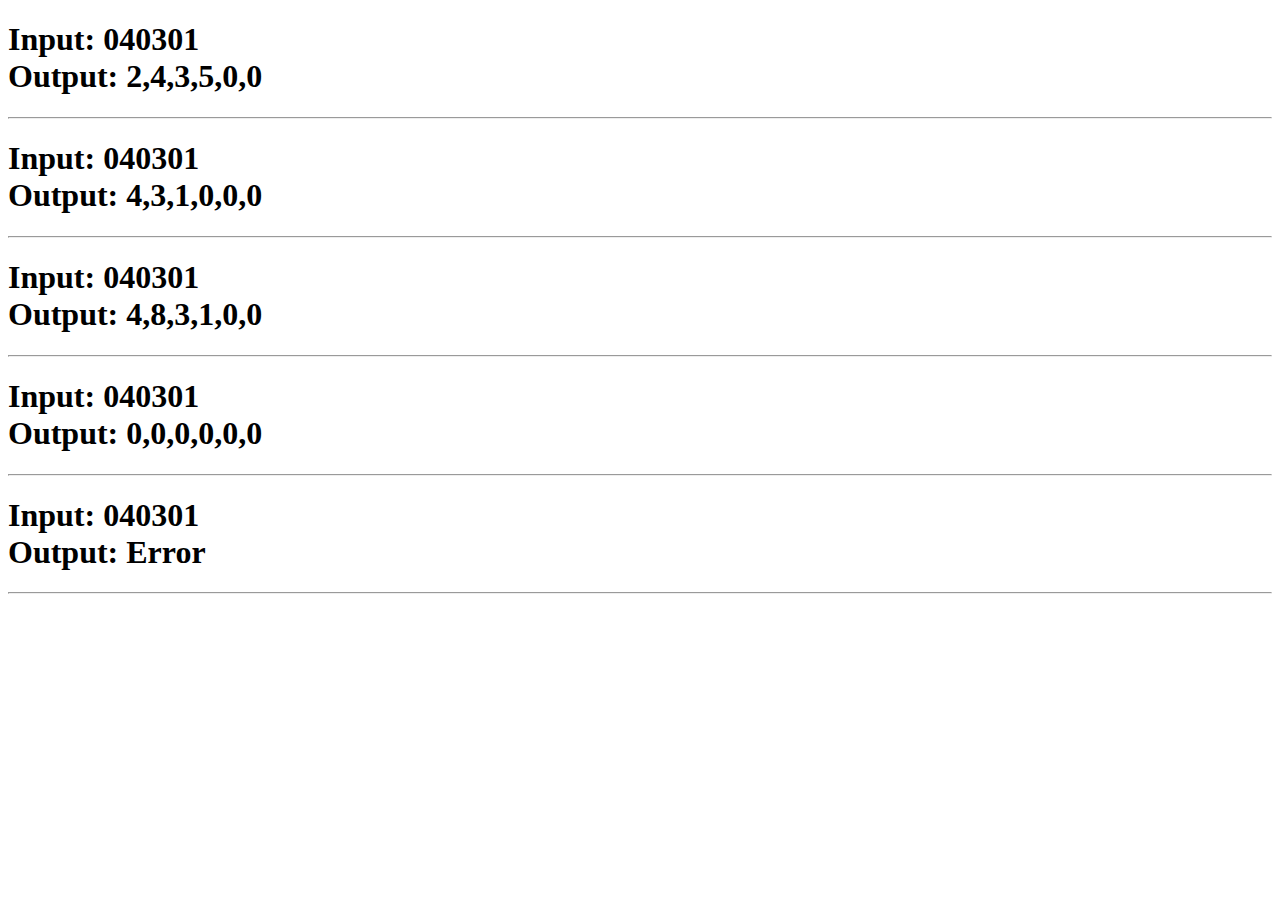
<file: test 1/index.html>
<!DOCTYPE html>
<html lang="en">
<head>
    <meta charset="UTF-8">
    <meta name="viewport" content="width=device-width, initial-scale=1.0">
    <title>Test 1</title>
</head>
<body>
    <h1>Input: 040301 <br> Output: <span id="output0"></span></h1>
    <hr>
    <h1>Input: 040301 <br> Output: <span id="output1"></span></h1>
    <hr>
    <h1>Input: 040301 <br> Output: <span id="output2"></span></h1>
    <hr>
    <h1>Input: 040301 <br> Output: <span id="output3"></span></h1>
    <hr>
    <h1>Input: 040301 <br> Output: <span id="output4">Error</span></h1>
    <hr>
    <script src="script.js"></script>
</body>
</html>
</file>
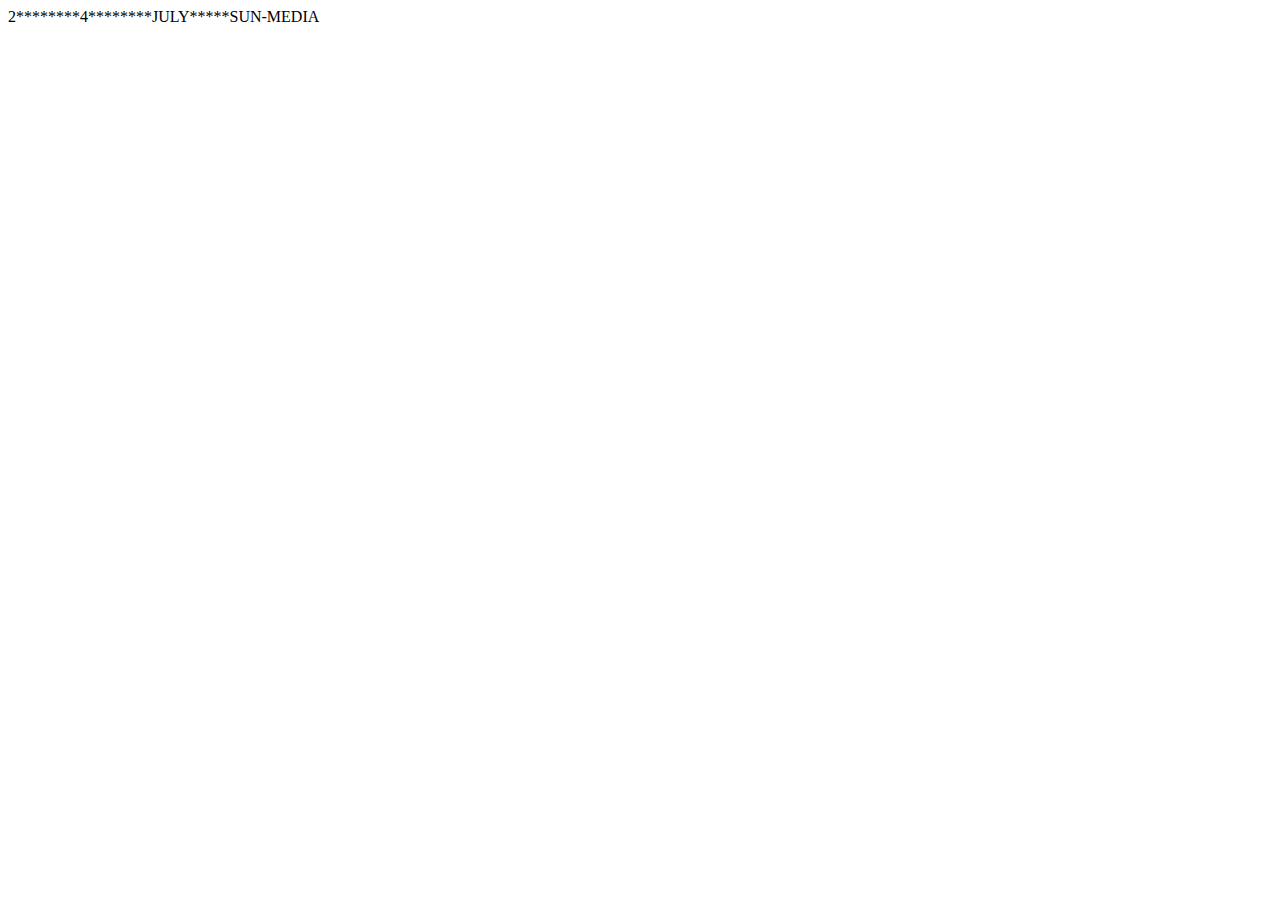
<file: test 2/index.html>
<!DOCTYPE html>
<html lang="en">
<head>
    <meta charset="UTF-8">
    <meta name="viewport" content="width=device-width, initial-scale=1.0">
    <title>Test 2</title>
</head>
<body>

    <script src="script.js"></script>
</body>
</html>
</file>
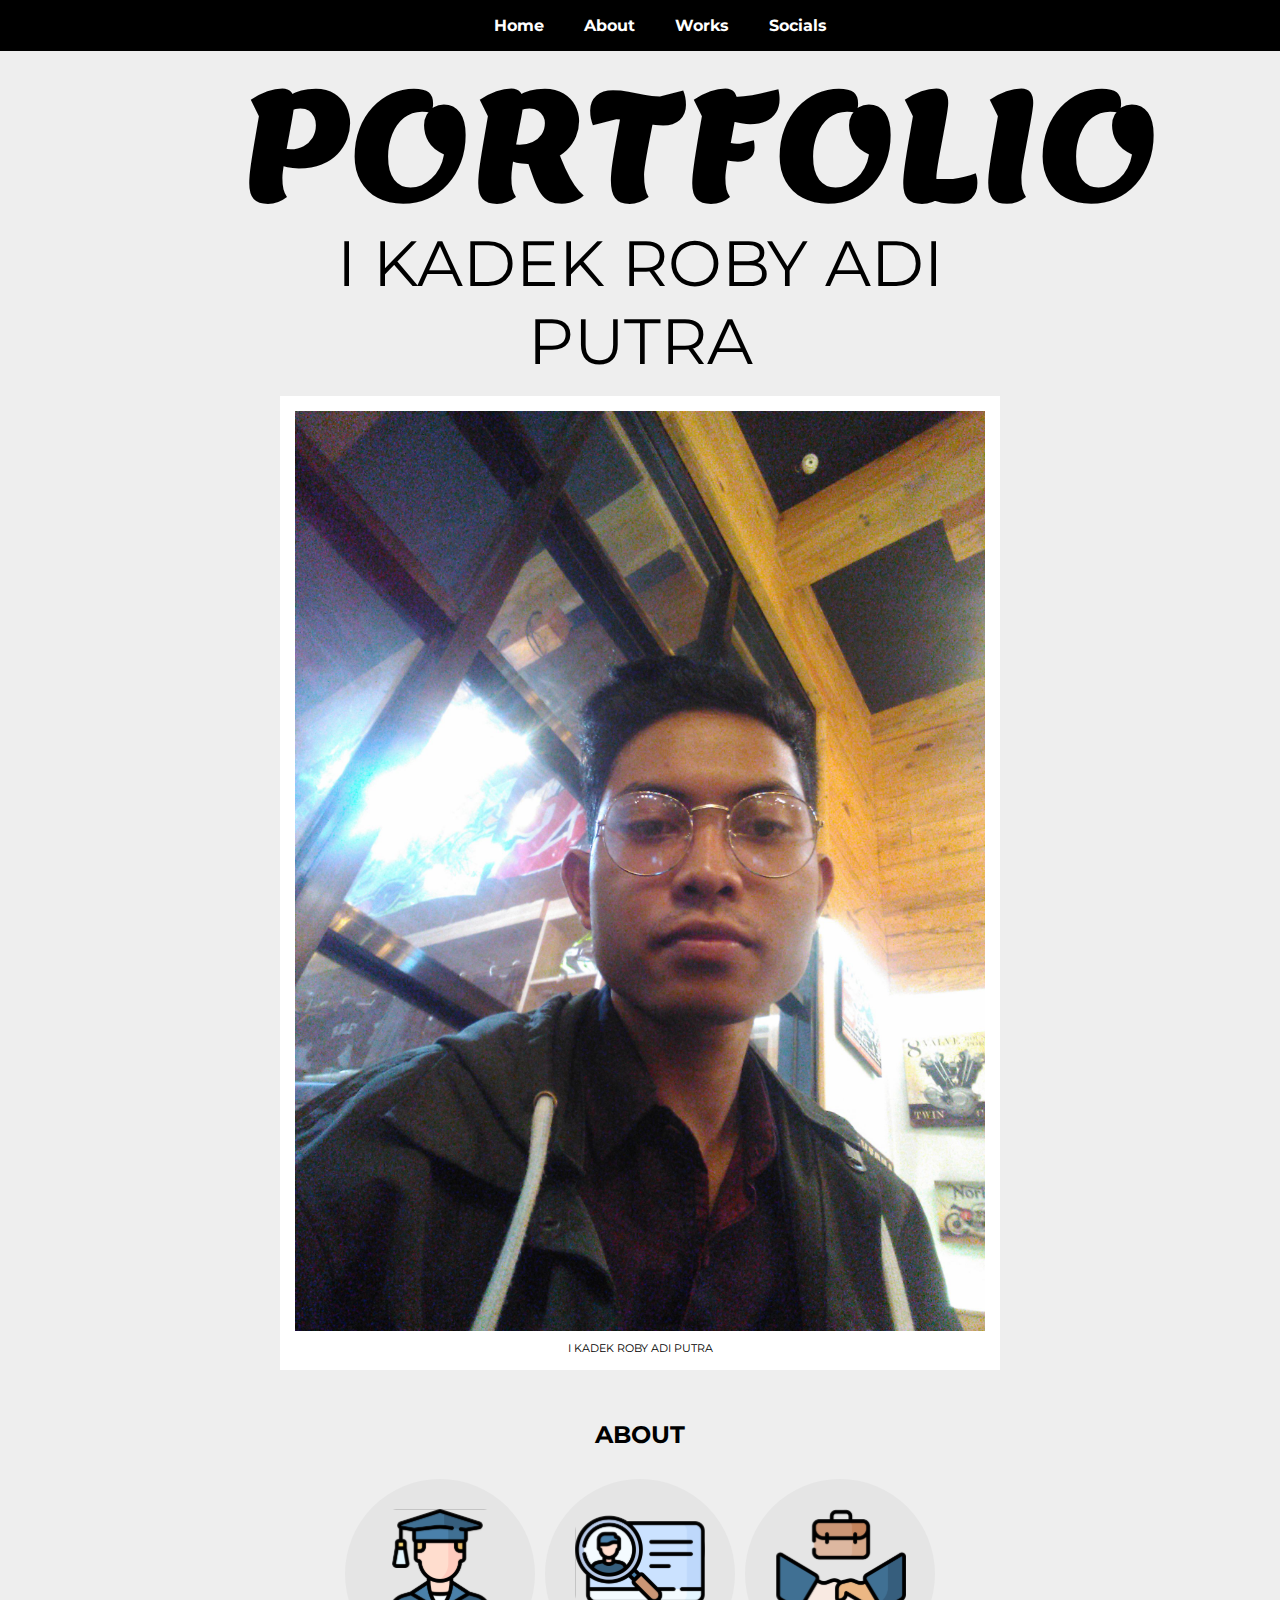
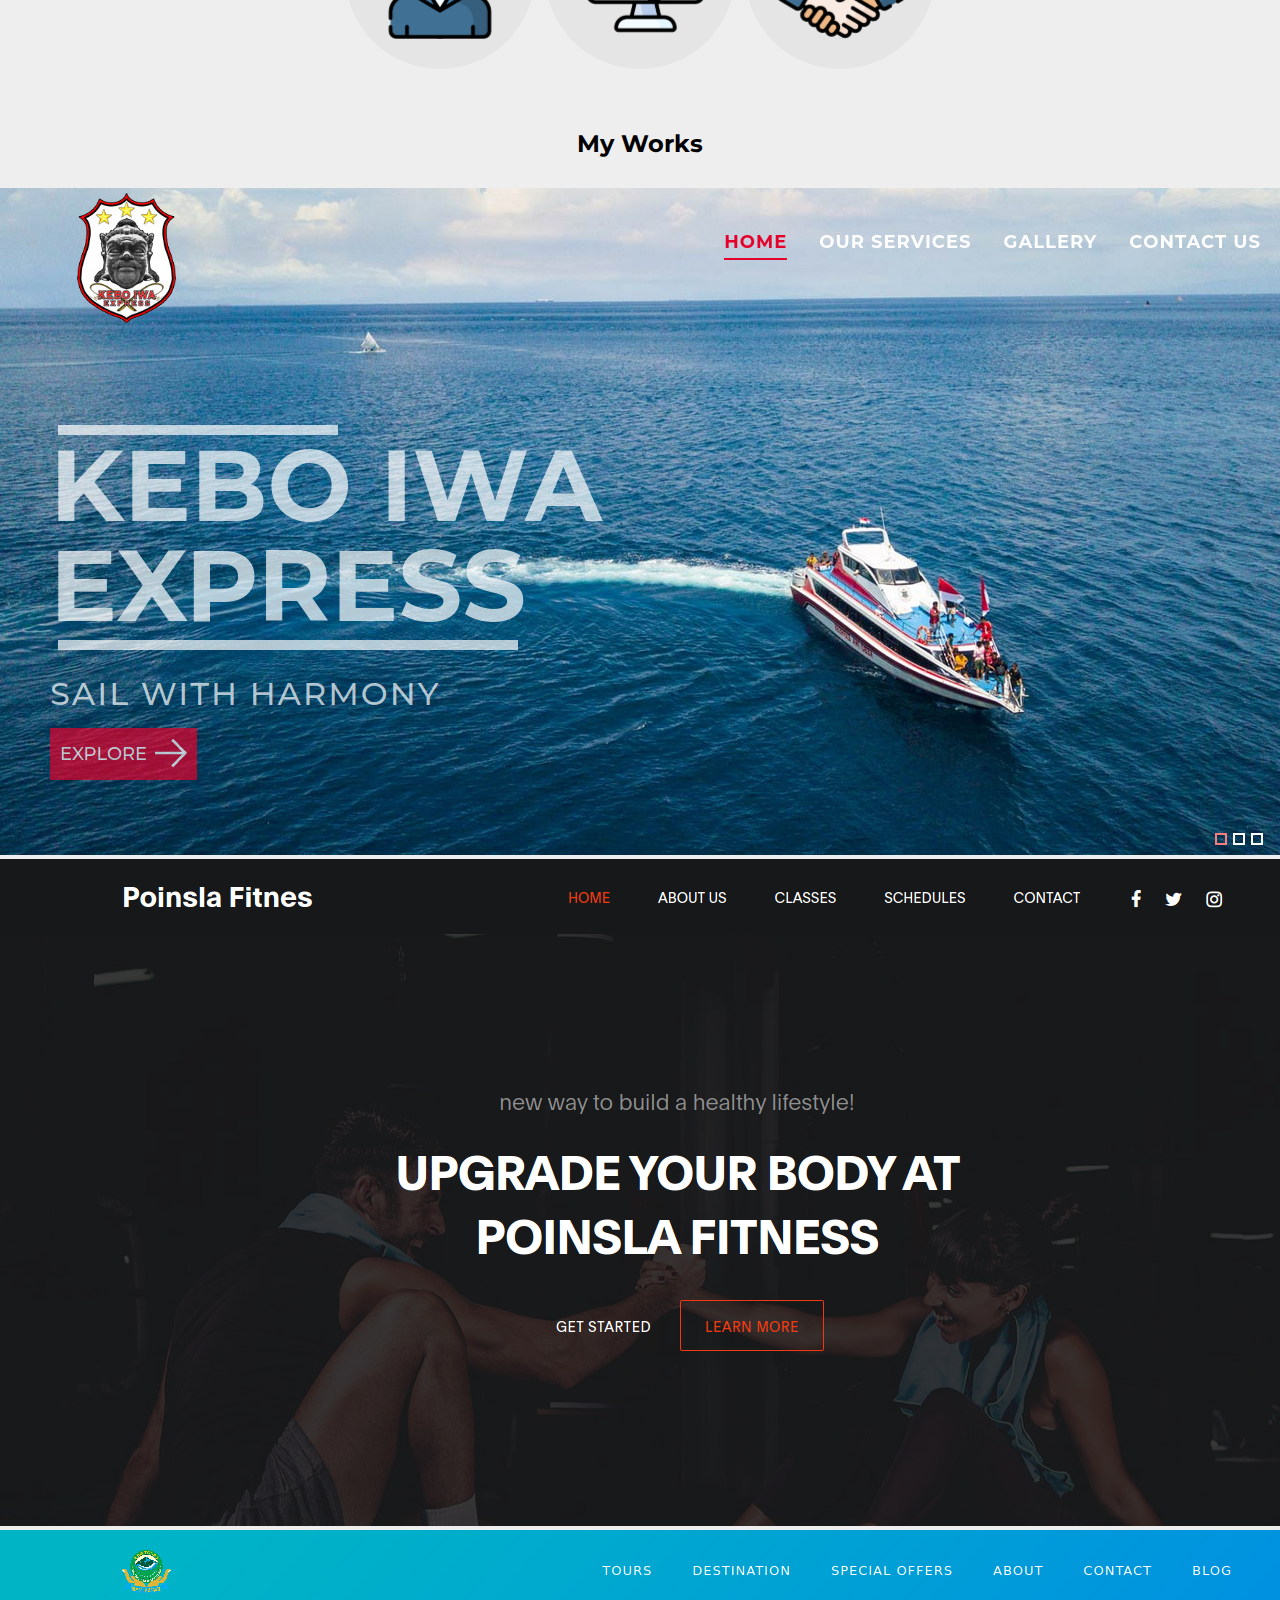
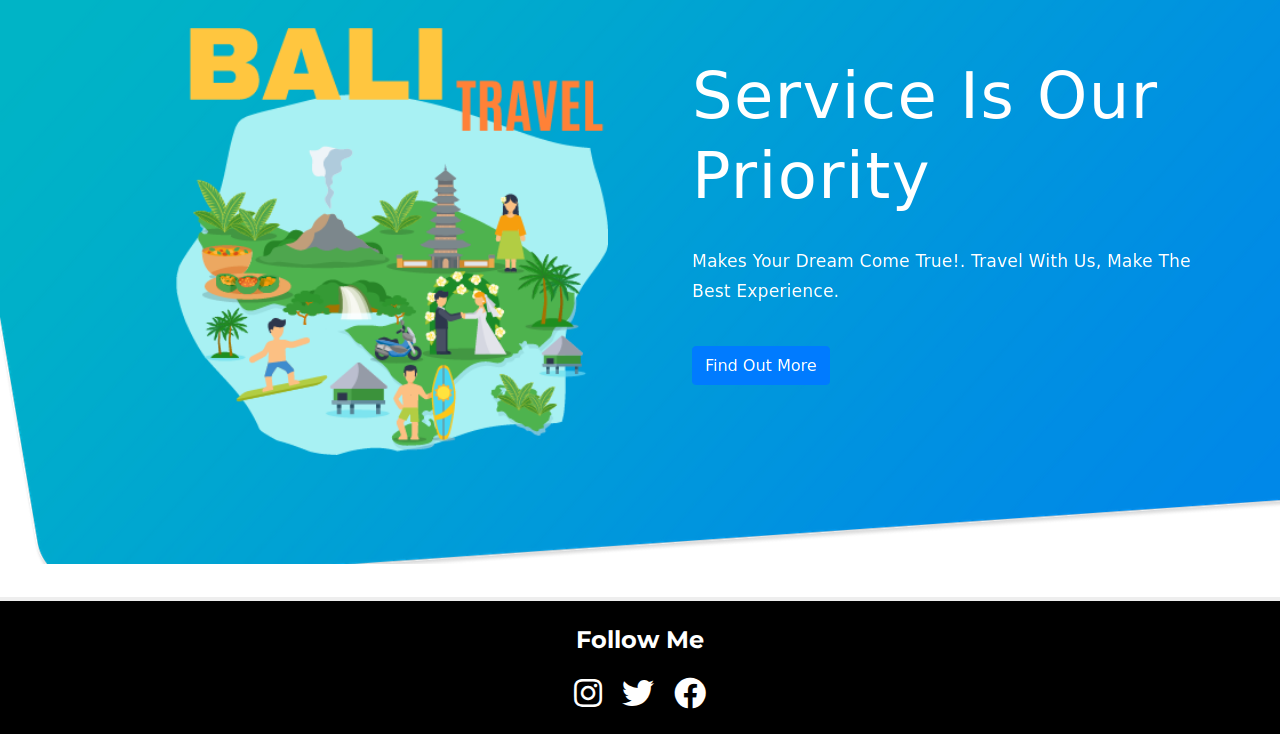
<file: test 3/layout 1/index.html>
<!DOCTYPE html>
<html lang="en">
<head>
  <meta charset="UTF-8">
  <meta http-equiv="X-UA-Compatible" content="IE=edge">
  <meta name="viewport" content="width=device-width, initial-scale=1.0">
  <title>My Portfolio</title>
  <link rel="stylesheet" href="assets/css/style.css">
  <link rel="stylesheet" href="assets/fonts/css/all.min.css">
</head>
<body>
  <nav>
    <ul>
      <li><a href="#home">Home</a></li>
      <li><a href="#about">About</a></li>
      <li><a href="#works">Works</a></li>
      <li><a href="#socials">Socials</a></li>
    </ul>  
  </nav>
  
  <section id="home">
    <h1 id="title">PORTFOLIO</h1>
    <p class="tagline">I KADEK ROBY ADI PUTRA</p>
    
    <figure id="img-div">
      <img src="assets/images/roby-profile.jpeg" alt="Roby-portfolio" id="image">
      <figcaption id="img-caption">I KADEK ROBY ADI PUTRA</figcaption>
    </figure>
  </section>
  
  <section id="about">
    <h2>ABOUT</h2>
    <ul>
      <li class="about">
          <img src="assets/images/about/icon-about-1.svg" alt="About logo 1" class="about-img">
          <div class="about-overlay">
            <div class="about-title">Education</div>
            <div class="about-title">Lorem ipsum dolor sit amet.</div>
          </div>
      </li>
      <li class="about">
        <img src="assets/images/about/icon-about-2.svg" alt="About logo 2" class="about-img">
        <div class="about-overlay">
          <div class="about-title">Expertice</div>
          <div class="about-title">Lorem ipsum dolor sit amet.</div>
        </div>
    </li>
    <li class="about">
      <img src="assets/images/about/icon-about-3.svg" alt="About logo 3" class="about-img">
      <div class="about-overlay">
        <div class="about-title">Experience</div>
        <div class="about-title">Lorem ipsum dolor sit amet.</div>
      </div>
  </li>
    </ul>
  </section>
  
  
  <section id="works">
    <h2>My Works</h2>
  <div class="video-list">
    <img src="assets/images/works/kbi-home.jpg" alt="About logo 3" class="about-img">
    
    <img src="assets/images/works/Screenshot_2021-01-28 Poinsla Helth Fitnes.png" alt="About logo 3" class="about-img">
    
    <img src="assets/images/works/Screenshot_2021-01-29 BBM Tours Lets Travel With Us .png" alt="About logo 3" class="about-img">
  </div>
    
  </section>
  <section id="socials">
    <h2>Follow Me</h2>
    <ul>
      <li><a href="https://instagram.com/roby_hjz" target="_blank"><i class="fab fa-instagram"></i></a></li>
      <li><a href="#" target="_blank"><i class="fab fa-twitter"></i></a></li>
      <li><a href="#" target="_blank"><i class="fab fa-facebook"></i></a></li>
    </ul>
  </section>
  
</body>
</html>
</file>
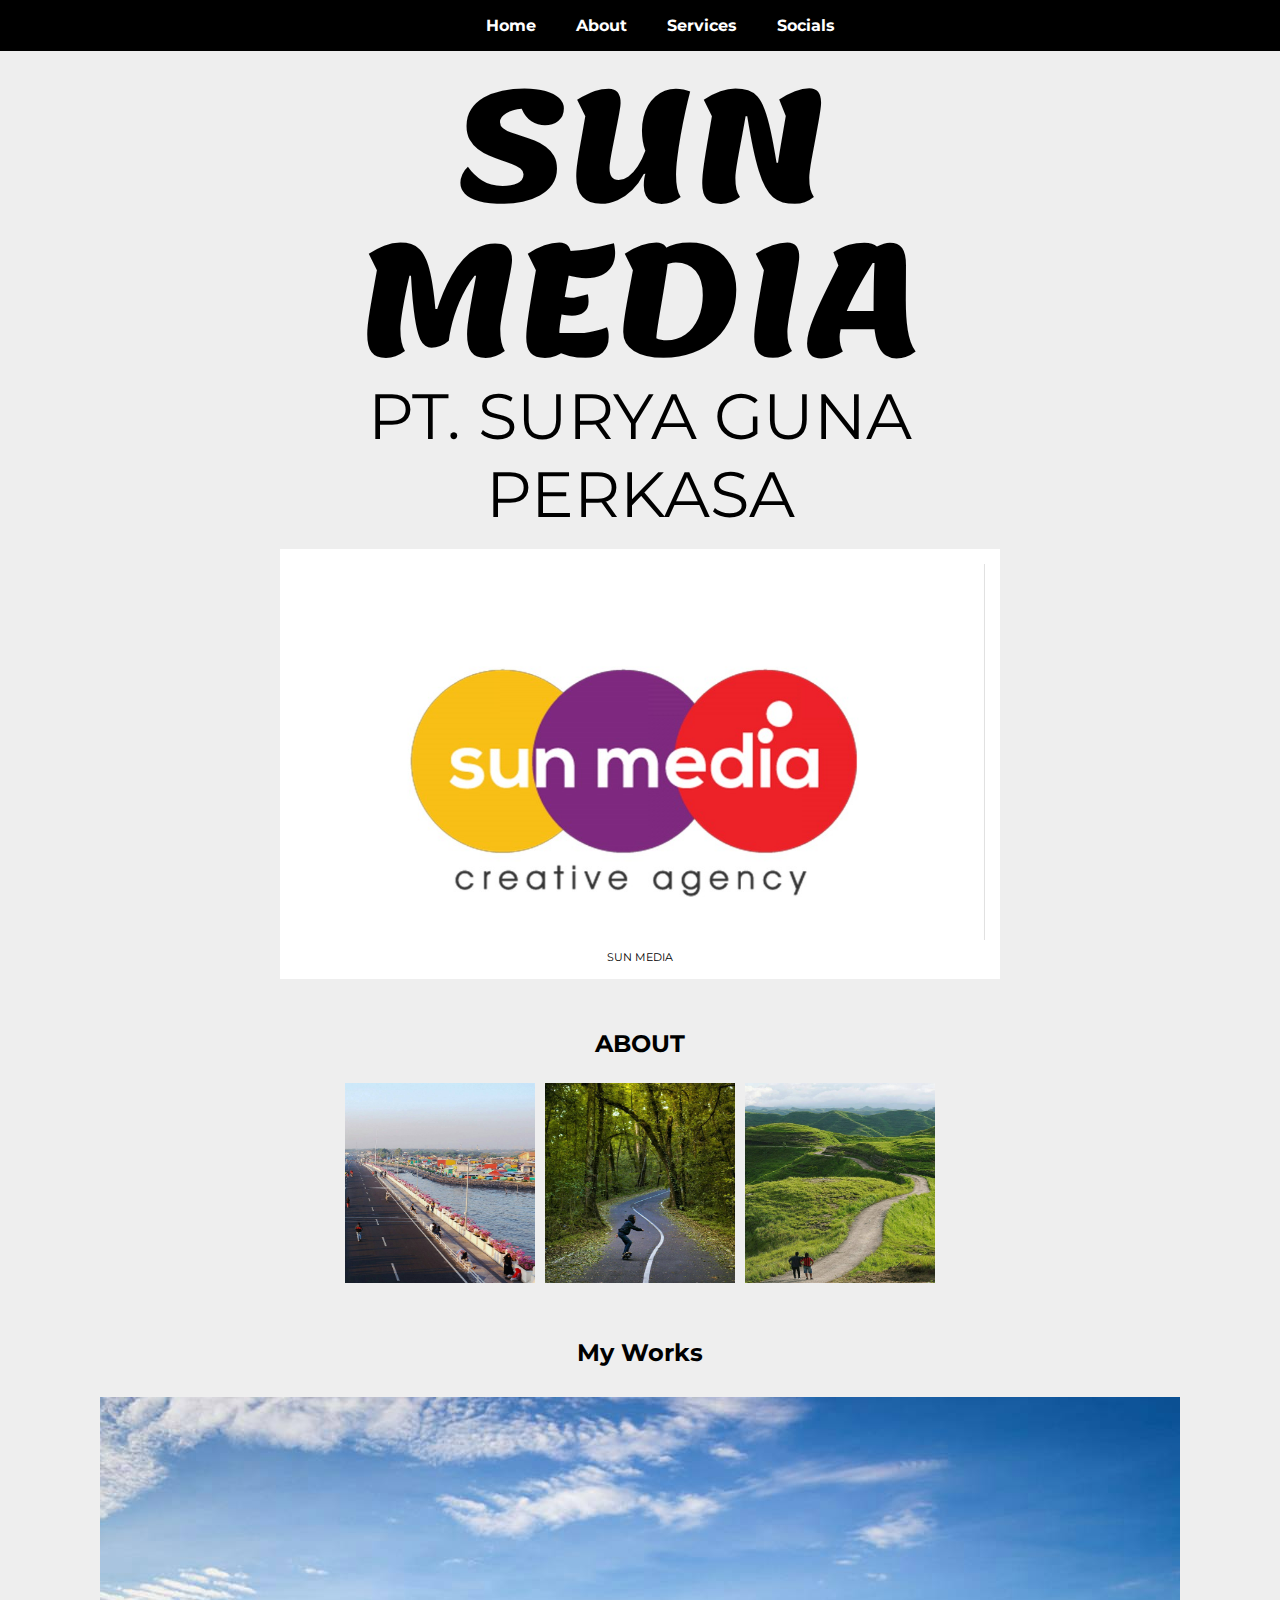
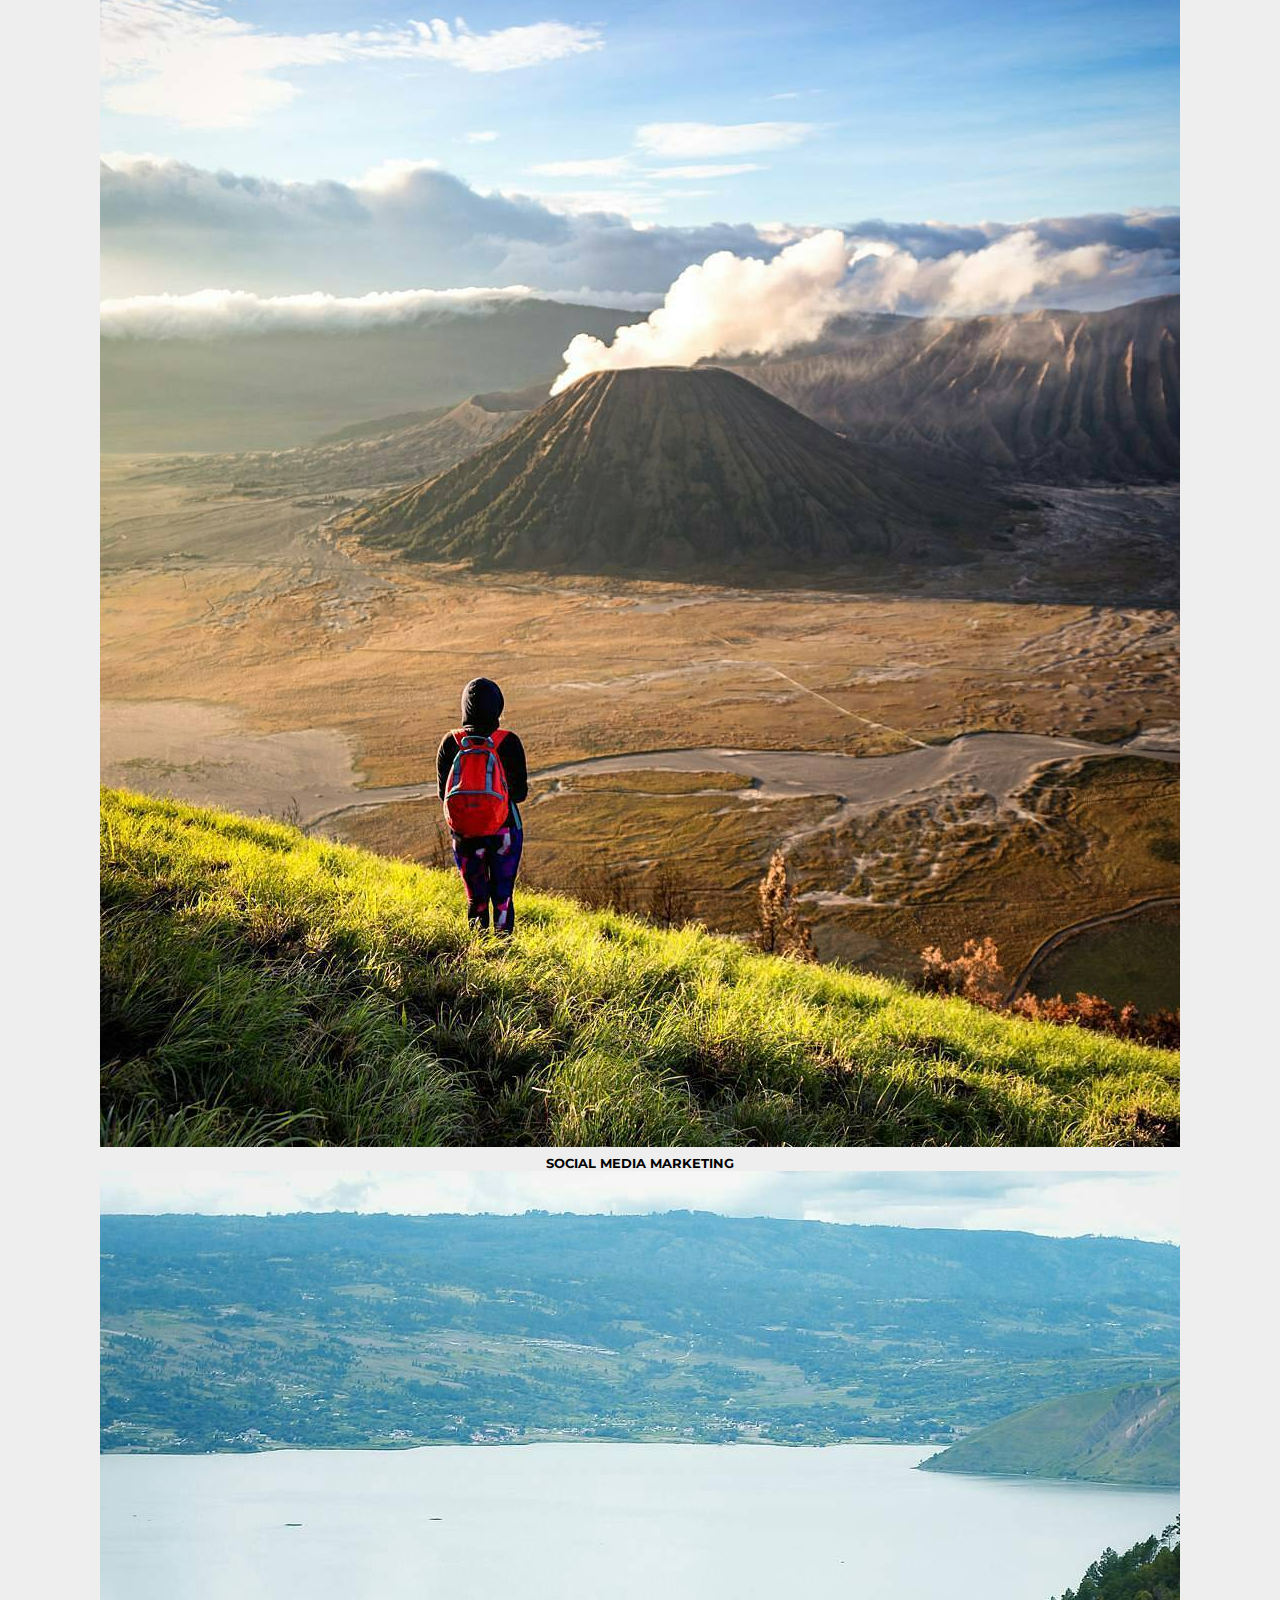
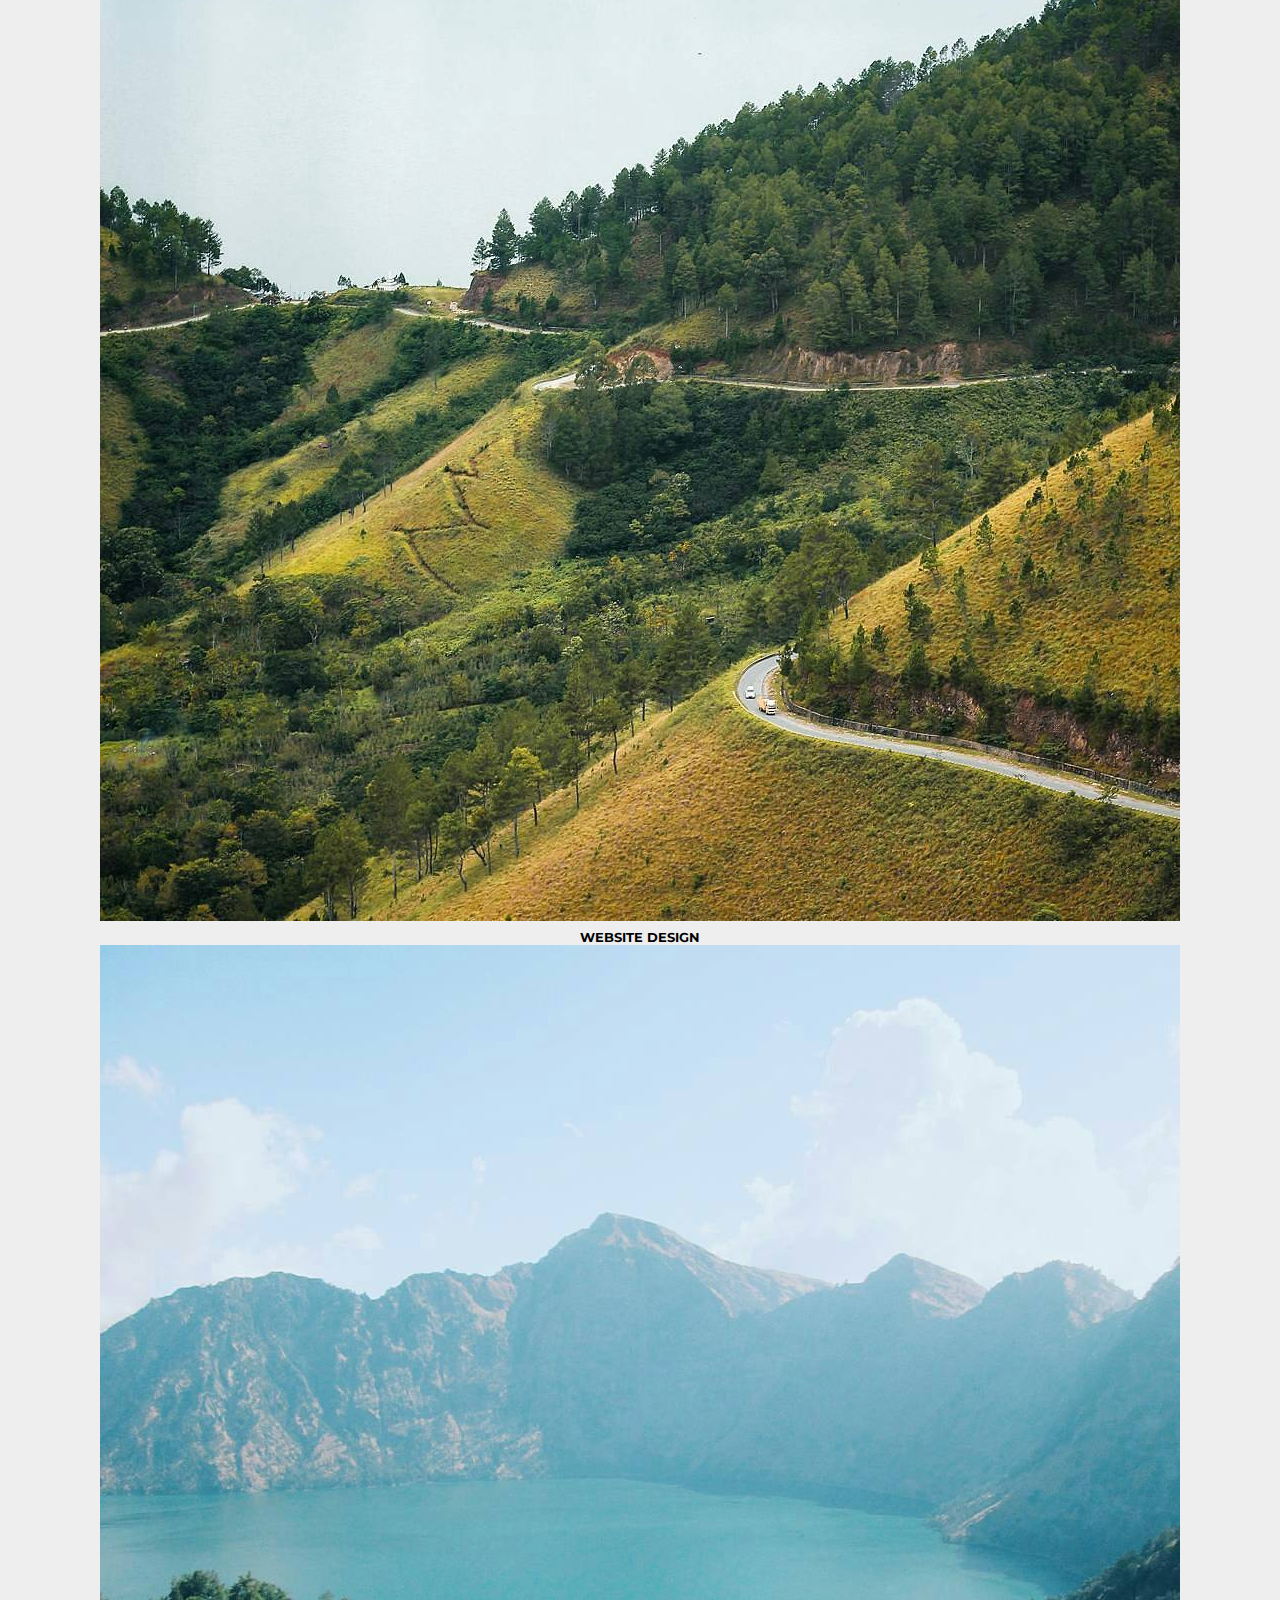
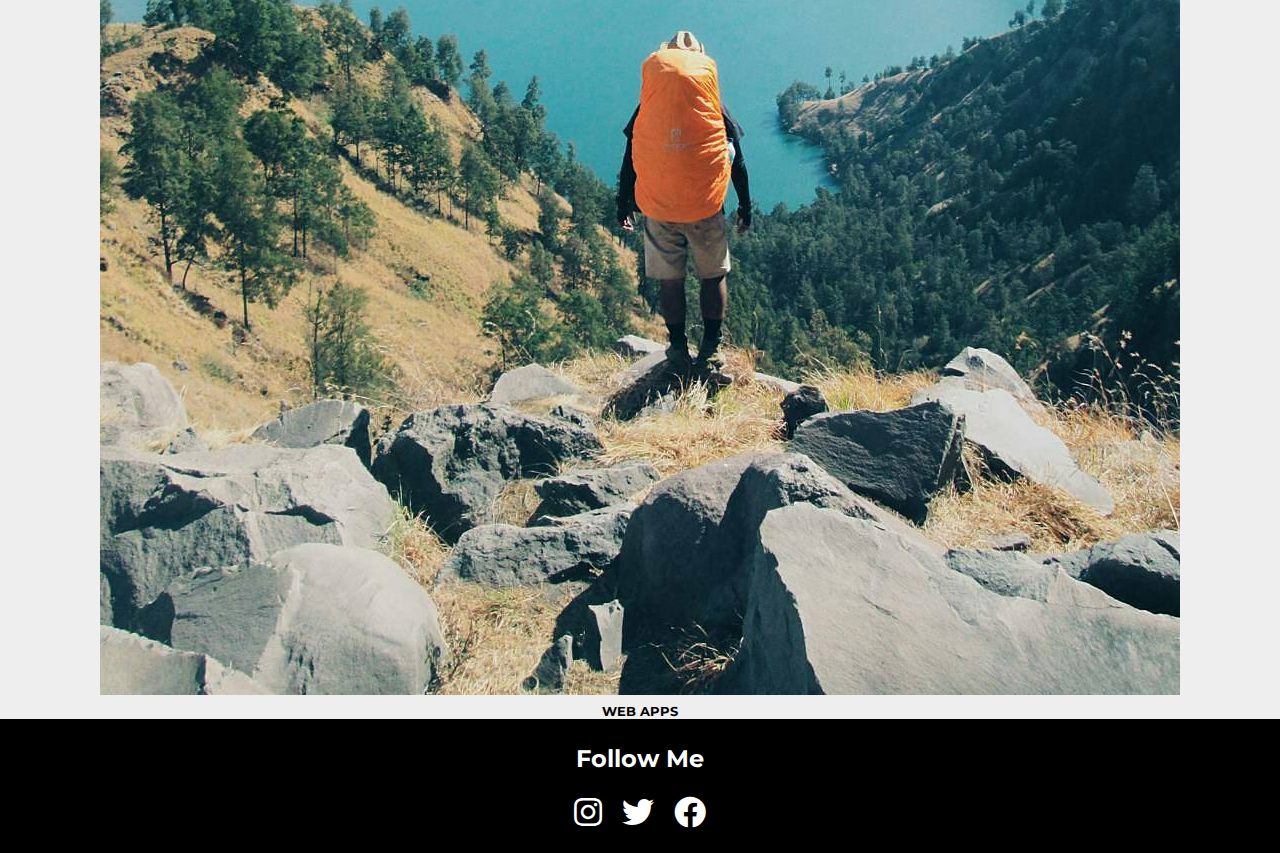
<file: test 3/layout 2/index.html>
<!DOCTYPE html>
<html lang="en">
<head>
  <meta charset="UTF-8">
  <meta http-equiv="X-UA-Compatible" content="IE=edge">
  <meta name="viewport" content="width=device-width, initial-scale=1.0">
  <title>SUN MEDIA</title>
  <link rel="stylesheet" href="assets/css/style.css">
  <link rel="stylesheet" href="assets/fonts/css/all.min.css">
</head>
<body>
  <nav>
    <ul>
      <li><a href="#home">Home</a></li>
      <li><a href="#about">About</a></li>
      <li><a href="#services">Services</a></li>
      <li><a href="#socials">Socials</a></li>
    </ul>  
  </nav>
  
  <section id="home">
    <h1 id="title">SUN MEDIA</h1>
    <p class="tagline">PT. SURYA GUNA PERKASA</p>
    
    <figure id="img-div">
      <img src="assets/images/_20210210_083555.JPG" alt="Roby-portfolio" id="image">
      <figcaption id="img-caption">SUN MEDIA</figcaption>
    </figure>
  </section>
  
  <section id="about">
    <h2>ABOUT</h2>
    <ul>
      <li class="about">
          <img src="assets/images/indonesia_geographic___Bc8-1VTHXrR___.jpg" alt="About logo 1" class="about-img">
          <div class="about-overlay">
            <div class="about-title">LOREM</div>
            <div class="about-title">Lorem ipsum dolor sit amet.</div>
          </div>
      </li>
      <li class="about">
        <img src="assets/images/indonesia_geographic___Bc7wACnn9cs___.jpg" alt="About logo 2" class="about-img">
        <div class="about-overlay">
          <div class="about-title">LOREM IPSUM</div>
          <div class="about-title">Lorem ipsum dolor sit amet.</div>
        </div>
    </li>
    <li class="about">
      <img src="assets/images/indonesia_geographic___Bc7w1N-HfCq___.jpg" alt="About logo 3" class="about-img">
      <div class="about-overlay">
        <div class="about-title">IPSUM LOREM</div>
        <div class="about-title">Lorem ipsum dolor sit amet.</div>
      </div>
  </li>
    </ul>
  </section>
  
  
  <section id="services">
    <h2>My Works</h2>
  <div class="video-list">
    <img src="assets/images/indonesia_geographic___Bc7CEPknVRp___.jpg" alt="About logo 3" class="about-img">
    <div class="about-title">SOCIAL MEDIA MARKETING</div>
    
    <img src="assets/images/indonesia_geographic___Bc4KqjBHD_s___.jpg" alt="About logo 3" class="about-img">
    <div class="about-title">WEBSITE DESIGN</div>
    
    <img src="assets/images//indonesia_geographic___Bc0lfcanOgU___.jpg" alt="About logo 3" class="about-img">
    <div class="about-title">WEB APPS</div>
  </div>
    
  </section>
  <section id="socials">
    <h2>Follow Me</h2>
    <ul>
      <li><a href="https://instagram.com/roby_hjz" target="_blank"><i class="fab fa-instagram"></i></a></li>
      <li><a href="#" target="_blank"><i class="fab fa-twitter"></i></a></li>
      <li><a href="#" target="_blank"><i class="fab fa-facebook"></i></a></li>
    </ul>
  </section>
  
</body>
</html>
</file>
<file: test 3/layout 1/assets/css/style.css>
@import url('https://fonts.googleapis.com/css2?family=Lemonada:wght@700&family=Montserrat&display=swap');

body {
  font-family: Montserrat, sans-serif;
  padding-top: 70px;
  background-color: #eee;
  margin: 0;
}

* {
  box-sizing: border-box;
}

nav {
  position: fixed;
  top: 0;
  left: 0;
  background-color: #000;
  width: 100%;
  z-index: 10;
}

nav ul {
  display: flex;
  justify-content: center;
}

nav ul li {
  margin: 0 20px;
}

nav ul li a {
  color: white;
  text-decoration: none;
  font-weight: bold;
}

nav ul li a:hover {
  text-decoration: underline;
}

#home {
  text-align: center;
  max-width: 800px;
  margin: 0 auto;
}

#home h1 {
  font-family: Lemonada, sans-serif;
  font-size: 12vw;
  margin: 0;
  padding: 0;
  line-height: 1em;
}

#home p {
  margin: 0;
  font-size: 5vw;
}

#img-div {
  background-color: white;
  padding: 15px;
}

#image {
  max-width: 100%;
  display: block;
}

#img-caption {
  margin-top: 10px;
  font-size: 0.7em;
}

#about {
  width: 600px;
  margin: 50px auto;
}

#about h2 {
  text-align: center;
}

#about ul {
  list-style-type: none;
  padding: 0;
  display: flex;

  justify-content: center;
}

#about li {
  width: 200px;
  height: 200px;
  margin: 5px;
}

.about {
  position: relative;
}

.about .about-img {
  width: 100%;
  height: 100%;
}

.about .about-overlay {
  background-color: black;
  position: absolute;
  top: 0;
  width: 100%;
  height: 100%;
  color: white;
  display: flex;
  justify-content: center;
  align-items: center;
  flex-direction: column;
  opacity: 0;
  transition: 0.5s;
}

.about .about-overlay:hover {
  opacity: 1;
}

.about-title {
  font-size: 0.8em;
}

.about-title {
  font-weight: bold;
  text-transform: uppercase;
  margin-top: 5px;
}

#works {
  text-align: center;
}

.video-list {
  margin-top: 30px;
}

#socials {
  text-align: center;
  background-color: black;
  padding: 5px 0;
}

#socials h2 {
  color: white;
}

#socials ul {
  list-style-type: none;
  padding: 0;
  display: flex;
  justify-content: center;
}

#socials li {
  font-size: 2em;
  margin: 0 10px;
}

#socials li a {
  color: white;
}
</file>
<file: test 3/layout 2/assets/css/style.css>
@import url('https://fonts.googleapis.com/css2?family=Lemonada:wght@700&family=Montserrat&display=swap');

body {
  font-family: Montserrat, sans-serif;
  padding-top: 70px;
  background-color: #eee;
  margin: 0;
}

* {
  box-sizing: border-box;
}

nav {
  position: fixed;
  top: 0;
  left: 0;
  background-color: #000;
  width: 100%;
  z-index: 10;
}

nav ul {
  display: flex;
  justify-content: center;
}

nav ul li {
  margin: 0 20px;
}

nav ul li a {
  color: white;
  text-decoration: none;
  font-weight: bold;
}

nav ul li a:hover {
  text-decoration: underline;
}

#home {
  text-align: center;
  max-width: 800px;
  margin: 0 auto;
}

#home h1 {
  font-family: Lemonada, sans-serif;
  font-size: 12vw;
  margin: 0;
  padding: 0;
  line-height: 1em;
}

#home p {
  margin: 0;
  font-size: 5vw;
}

#img-div {
  background-color: white;
  padding: 15px;
}

#image {
  max-width: 100%;
  display: block;
}

#img-caption {
  margin-top: 10px;
  font-size: 0.7em;
}

#about {
  width: 600px;
  margin: 50px auto;
}

#about h2 {
  text-align: center;
}

#about ul {
  list-style-type: none;
  padding: 0;
  display: flex;

  justify-content: center;
}

#about li {
  width: 200px;
  height: 200px;
  margin: 5px;
}

.about {
  position: relative;
}

.about .about-img {
  width: 100%;
  height: 100%;
}

.about .about-overlay {
  background-color: black;
  position: absolute;
  top: 0;
  width: 100%;
  height: 100%;
  color: white;
  display: flex;
  justify-content: center;
  align-items: center;
  flex-direction: column;
  opacity: 0;
  transition: 0.5s;
}

.about .about-overlay:hover {
  opacity: 1;
}

.about-title {
  font-size: 0.8em;
}

.about-title {
  font-weight: bold;
  text-transform: uppercase;
  margin-top: 5px;
}

#services {
  text-align: center;
}

.video-list {
  margin-top: 30px;
}

#socials {
  text-align: center;
  background-color: black;
  padding: 5px 0;
}

#socials h2 {
  color: white;
}

#socials ul {
  list-style-type: none;
  padding: 0;
  display: flex;
  justify-content: center;
}

#socials li {
  font-size: 2em;
  margin: 0 10px;
}

#socials li a {
  color: white;
}
</file>
